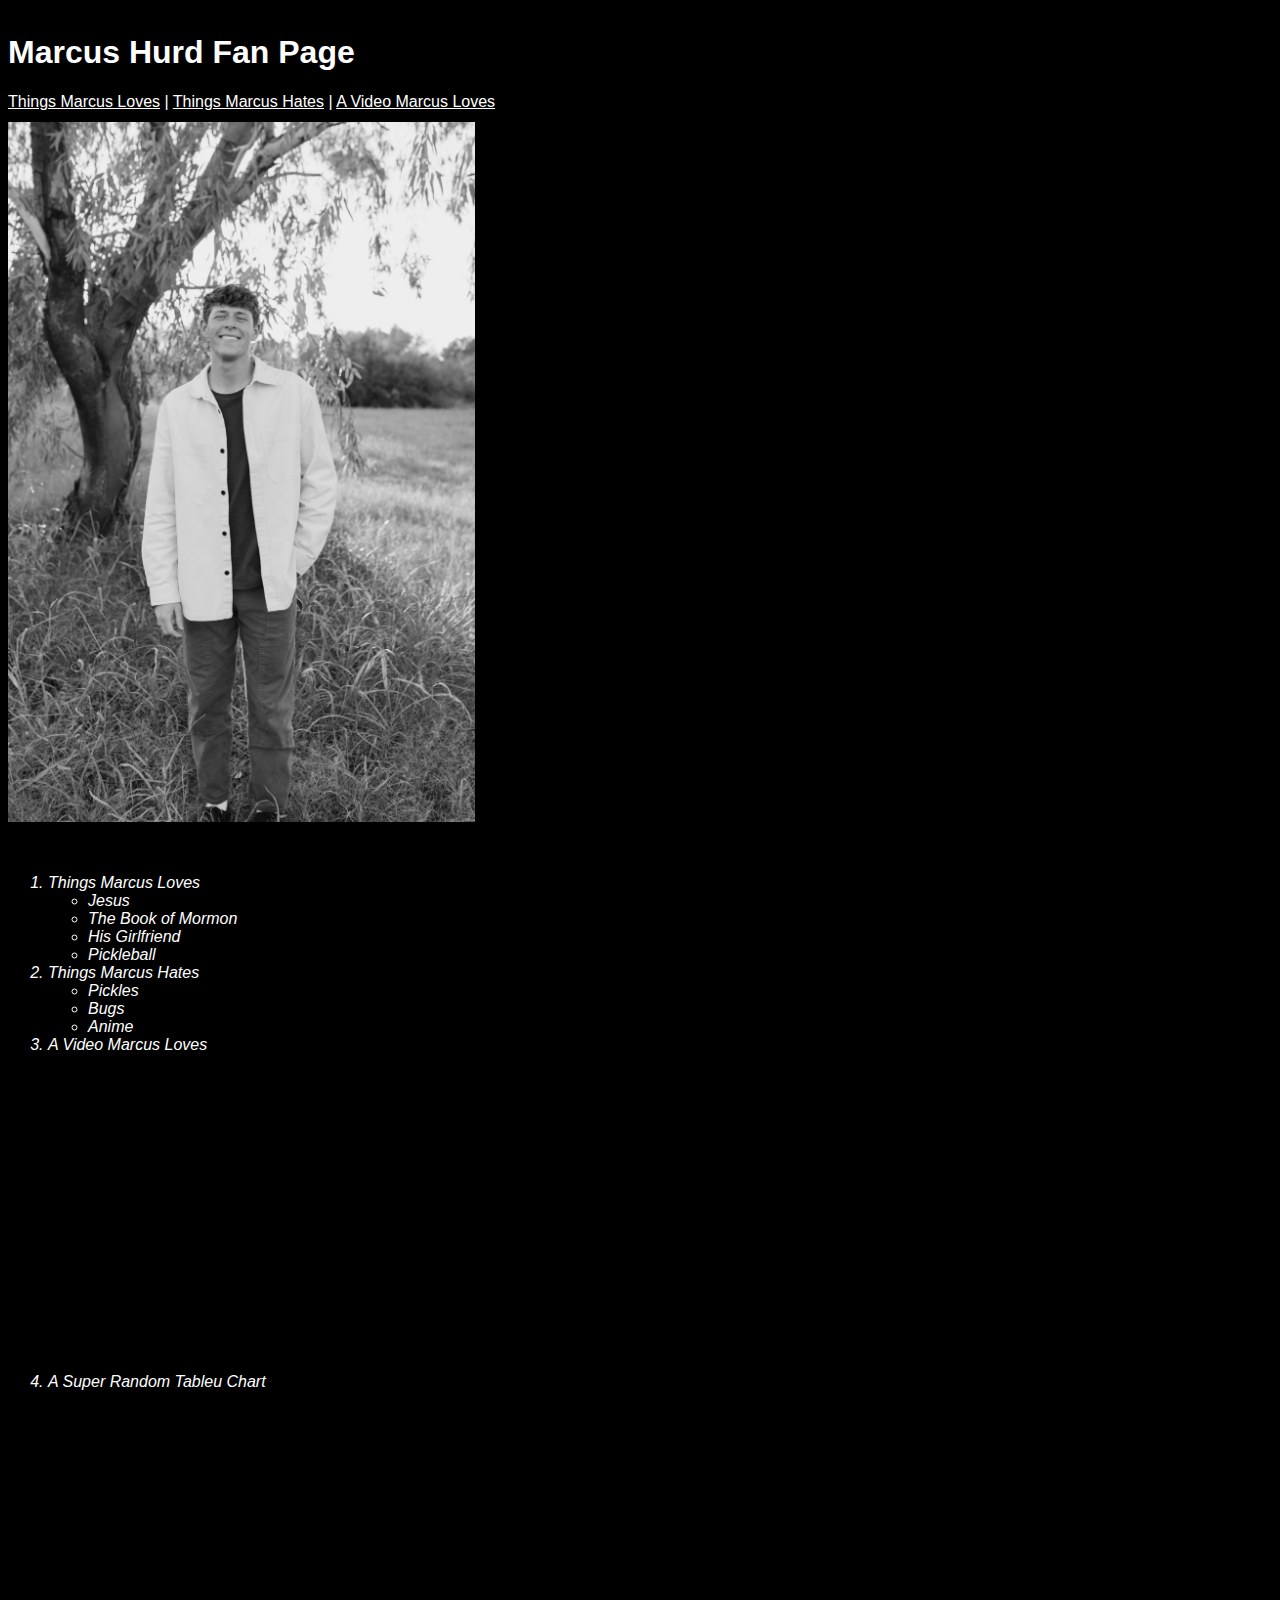
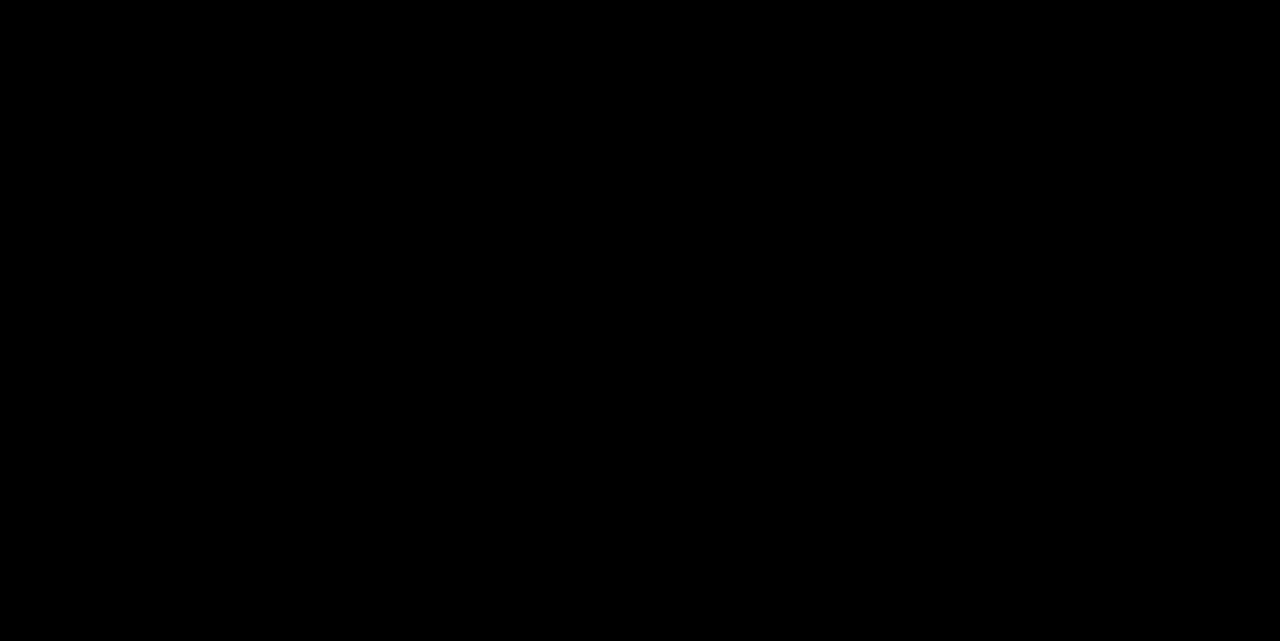
<file: mypage.html>
<!DOCTYPE html>
<html lang="en">
<head>
    <meta charset="UTF-8">
    <meta name="viewport" content="width=device-width, initial-scale=1.0">
    <title>My Marcus Page</title>
    <link rel="stylesheet" href="mystyles.css">
</head>
<body class="homebg">
    <div class="homebg header">
        <h1>Marcus Hurd Fan Page</h1>
        <a href="#love">Things Marcus Loves</a> |
        <a href="#hate">Things Marcus Hates</a> |
        <a href="#pnelson">A Video Marcus Loves</a>
        <p>
        Click <a href="file:///Users/marcushurd/Desktop/startbootstrap-clean-blog-gh-pages/index.html" target="_blank">HERE</a> to see my resume!
        </p>
    </div>
    <div class="homebg mainbody">
        <img src="Me.jpg" height="700">
    </div>
    <div class="homebg footer">
        <ol>
            <li id="love">Things Marcus Loves
                <ul>
                    <li>Jesus</li>
                    <li>The Book of Mormon</li>
                    <li>His Girlfriend</li>
                    <li>Pickleball</li>
                </ul>
            </li>
                <li id="hate">Things Marcus Hates
                    <ul>
                        <li>Pickles</li>
                        <li>Bugs</li>
                        <li>Anime</li>
                    </ul>
                </li>
            <li id="pnelson">A Video Marcus Loves
                <ul>
                    <iframe width="560" height="315" src="https://www.youtube.com/embed/i51gcWCs-Ho?si=zsdLyhchE1YibXD8" title="YouTube video player" frameborder="0" allow="accelerometer; autoplay; clipboard-write; encrypted-media; gyroscope; picture-in-picture; web-share" allowfullscreen></iframe>
                </ul>
            </li>
            <li>A Super Random Tableu Chart
                <div class='tableauPlaceholder' id='viz1702068471819' style='position: relative'><noscript><a href='#'><img alt='Population and Birth Rate (2012) ' src='https:&#47;&#47;public.tableau.com&#47;static&#47;images&#47;Wo&#47;WorldIndicators_17020682746780&#47;Population&#47;1_rss.png' style='border: none' /></a></noscript><object class='tableauViz'  style='display:none;'><param name='host_url' value='https%3A%2F%2Fpublic.tableau.com%2F' /> <param name='embed_code_version' value='3' /> <param name='site_root' value='' /><param name='name' value='WorldIndicators_17020682746780&#47;Population' /><param name='tabs' value='no' /><param name='toolbar' value='yes' /><param name='static_image' value='https:&#47;&#47;public.tableau.com&#47;static&#47;images&#47;Wo&#47;WorldIndicators_17020682746780&#47;Population&#47;1.png' /> <param name='animate_transition' value='yes' /><param name='display_static_image' value='yes' /><param name='display_spinner' value='yes' /><param name='display_overlay' value='yes' /><param name='display_count' value='yes' /><param name='language' value='en-US' /></object></div>                <script type='text/javascript'>                    var divElement = document.getElementById('viz1702068471819');                    var vizElement = divElement.getElementsByTagName('object')[0];                    vizElement.style.width='100%';vizElement.style.height=(divElement.offsetWidth*0.75)+'px';                    var scriptElement = document.createElement('script');                    scriptElement.src = 'https://public.tableau.com/javascripts/api/viz_v1.js';                    vizElement.parentNode.insertBefore(scriptElement, vizElement);                </script>
                <p>&nbsp;</p>
                <p>&nbsp;</p>
                <p>&nbsp;</p>
                <p>&nbsp;</p>
                <p>&nbsp;</p>
                <p>&nbsp;</p>
                <p>&nbsp;</p>
                <p>&nbsp;</p>
                <p>&nbsp;</p>
                <p>&nbsp;</p>
                <p>&nbsp;</p>
                <p>&nbsp;</p>
                <p>&nbsp;</p>
                <p>&nbsp;</p>
                <p>&nbsp;</p>
                <p>&nbsp;</p>
                <p>&nbsp;</p>
                <p>&nbsp;</p>
                <p>&nbsp;</p>
                <p>&nbsp;</p>
                <p>&nbsp;</p>
                <p>&nbsp;</p>
                <p>&nbsp;</p>
                <p>&nbsp;</p>
                <p>&nbsp;</p>
            </li>
        </ol>
    </div>
</body>
</html>
</file>
<file: mystyles.css>
body {
    font-family: Arial, Helvetica, sans-serif;
    color: white;
}
li {
    font-style: italic;
}
a {
    color: white;
}

.homebg {
    background-color: black;
    position: absolute;
}

.header {
    top: 5px;
    width: 700px;
    height: 100px;
}

.mainbody {
    top: 114px;
    bottom: 39px;
}

.footer {
    top: 850px;
    bottom: 5px;
    height: 25px;
}
</file>
